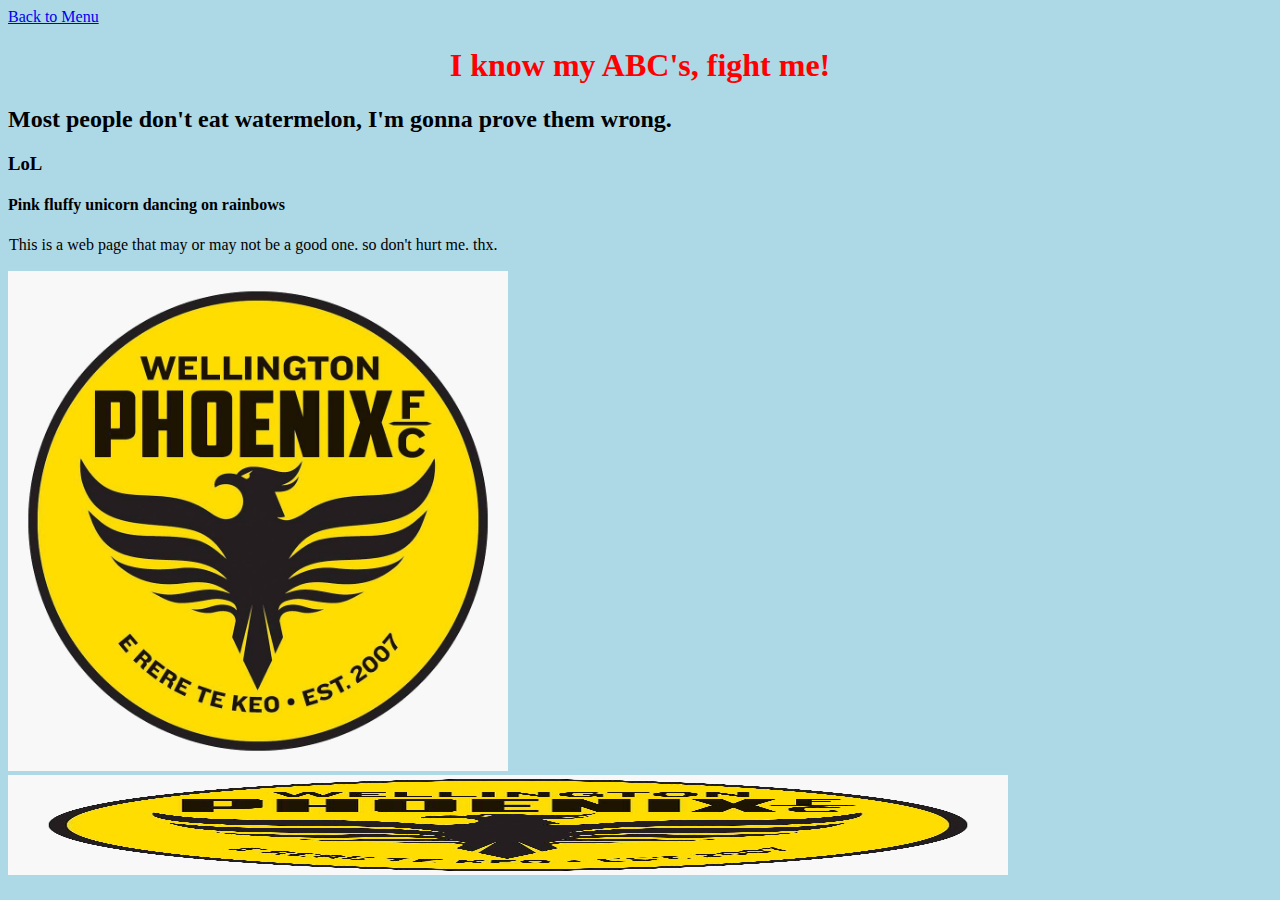
<file: week 1/lesson1.html>
<!DOCTYPE html>
<!--This is my first web page-->
<html>
    <head>
        <title>My first page with images</title>
        <meta http-equiv="Content-Type" content="text/html; charset=UTF-8">
    </head>
<!--This is a body tag with an 'inline' style change. Please change the color-->
    <body style="background-color:lightblue;">
        <div>
            <a href="../index.html">Back to Menu</a>
        </div>
        <div>
<!--more Inline style changes here-->
            <h1 style="text-align:center; color:red; font-family: Times New Roman;">I know my ABC's, fight me!</h1>
            <h2>Most people don't eat watermelon, I'm gonna prove them wrong.</h2>
            <h3>LoL</h3>
            <h4>Pink fluffy unicorn dancing on rainbows</h4>
<!--more Inline style changes using the RGB color code for the border-color tag-->
            <p style="border-color:#ADD8E6; border-width: 1px; border-style: dashed;">This is a web page that may or may not be a good one. so don't hurt me. thx.</p>
<!-- These are image tags and the src is the source of the file. Download two or more images into folder and edit the src="" -->
            <img src="wp.png" width="500" height="500" alt="Wellington Phoenix image" margin-left=100px" 100px/><br>
            <img src="wp.png" width="1000" height="100" alt="Wellington Phoenix image"/>
        </div>
    </body>
</html>
</file>
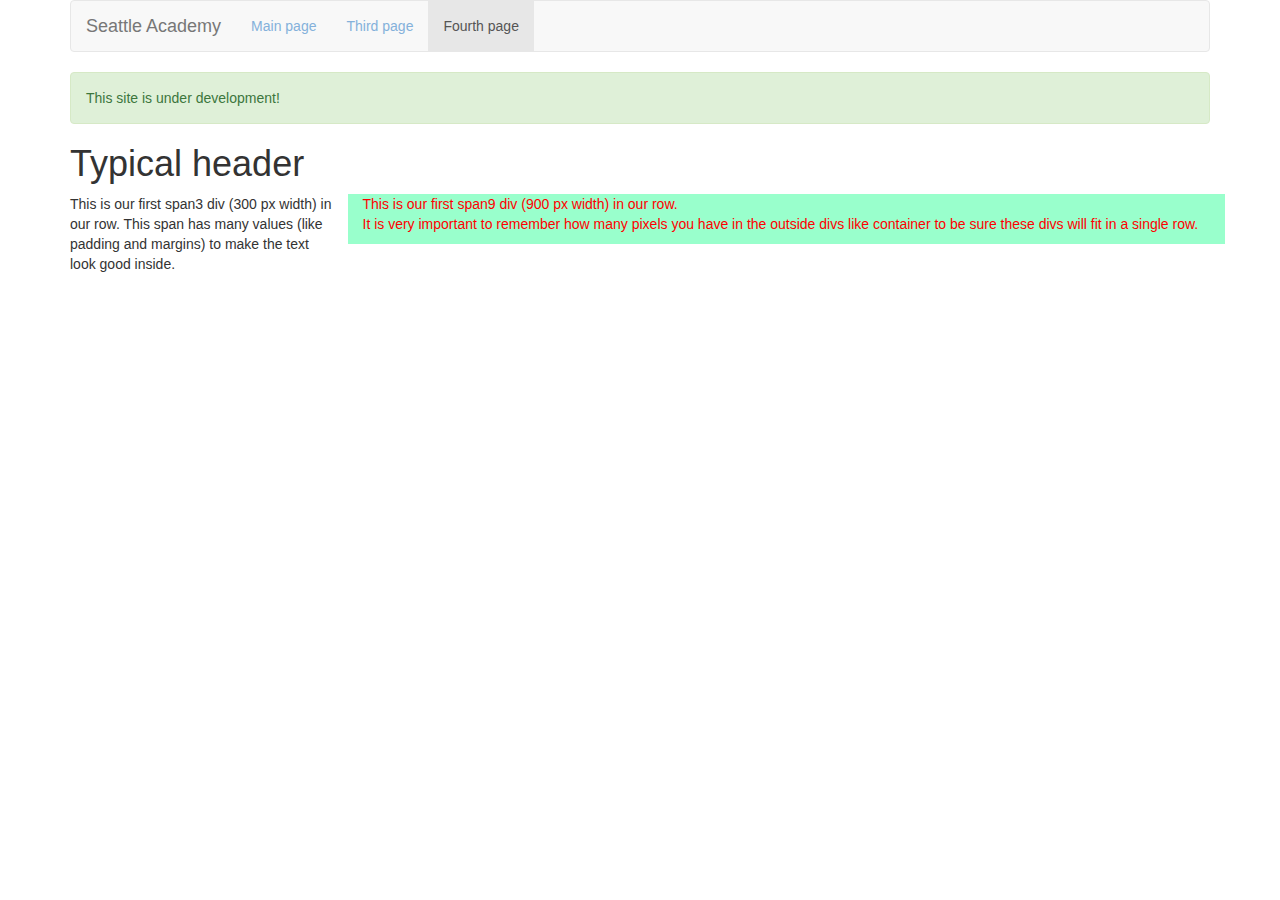
<file: week 2/lesson4.html>
<!DOCTYPE html>
<html>
<head>
    <title>Week Three Subject Title</title>
    <meta http-equiv="Content-Type" content="text/html; charset=UTF-8">
    <!-- Link to a downloaded twitter bootstrap cascading style sheet full of many features-->
    <!-- Latest compiled and minified CSS -->
    <link rel="stylesheet" href="https://maxcdn.bootstrapcdn.com/bootstrap/3.3.7/css/bootstrap.min.css">

    <!-- This is an internal style block of code to override some of the bootstrap style values-->
    <style type="text/css">
        .navbar .nav > li > a {
            color: #84B1DB; /*nav color*/
            text-shadow: none;
        }
        .navbar .nav > li > a:hover {
            color:white;
            background: #A2A2A2;
        }
        .myclass {
            color: #FF0000;
            background-color:  #99ffcc;
        }
    </style>

    <!-- jQuery library -->
    <script src="https://ajax.googleapis.com/ajax/libs/jquery/3.1.1/jquery.min.js"></script>

    <!-- Latest compiled JavaScript -->
    <script src="https://maxcdn.bootstrapcdn.com/bootstrap/3.3.7/js/bootstrap.min.js"></script>
</head>
<body>
<!--  The container class from bootstrap is a width of 1000 pixels. 
  It has all the padding other values to help make the content look its best in many different browsers.-->
  <div class="container">
    <!--  navbar class has many types, this is the first one you can use. we will explore other in class or video lesson-->
    <nav class="navbar navbar-default">
        <div class="navbar-header">
            <a class="navbar-brand" href="http://seattleacademy.org/">Seattle Academy</a>
            <ul class="nav navbar-nav">
                <li><a href="../../index.html">Main page</a></li>
                <li><a href="lesson3.html">Third page</a></li>
                <li class="active"><a href="lesson4.html">Fourth page</a></li>
            </ul>
        </div>
    </nav>
    <!--     An example of the many classes (another identification element) that are inside the bootstrap library-->
    <div class="alert alert-success">
        This site is under development!
    </div>
    <h1>Typical header</h1>
    <!--  You can do columns by putting spans inside of rows. -->
    <div class="row">
        <div class="col-sm-3">
            <p>This is our first span3 div (300 px width) in our row. This span has many values (like padding and margins) to make the text look good inside. </p>
        </div>
        <div class="col-sm-9 myclass">
            <p>This is our first span9 div (900 px width) in our row. <br>
                It is very important to remember how many pixels you have in the outside divs like container to be sure these divs will fit in a single row.</p>
            </div>
        </div>

    </div> <!-- closing container -->
</body>
</html>
</file>
